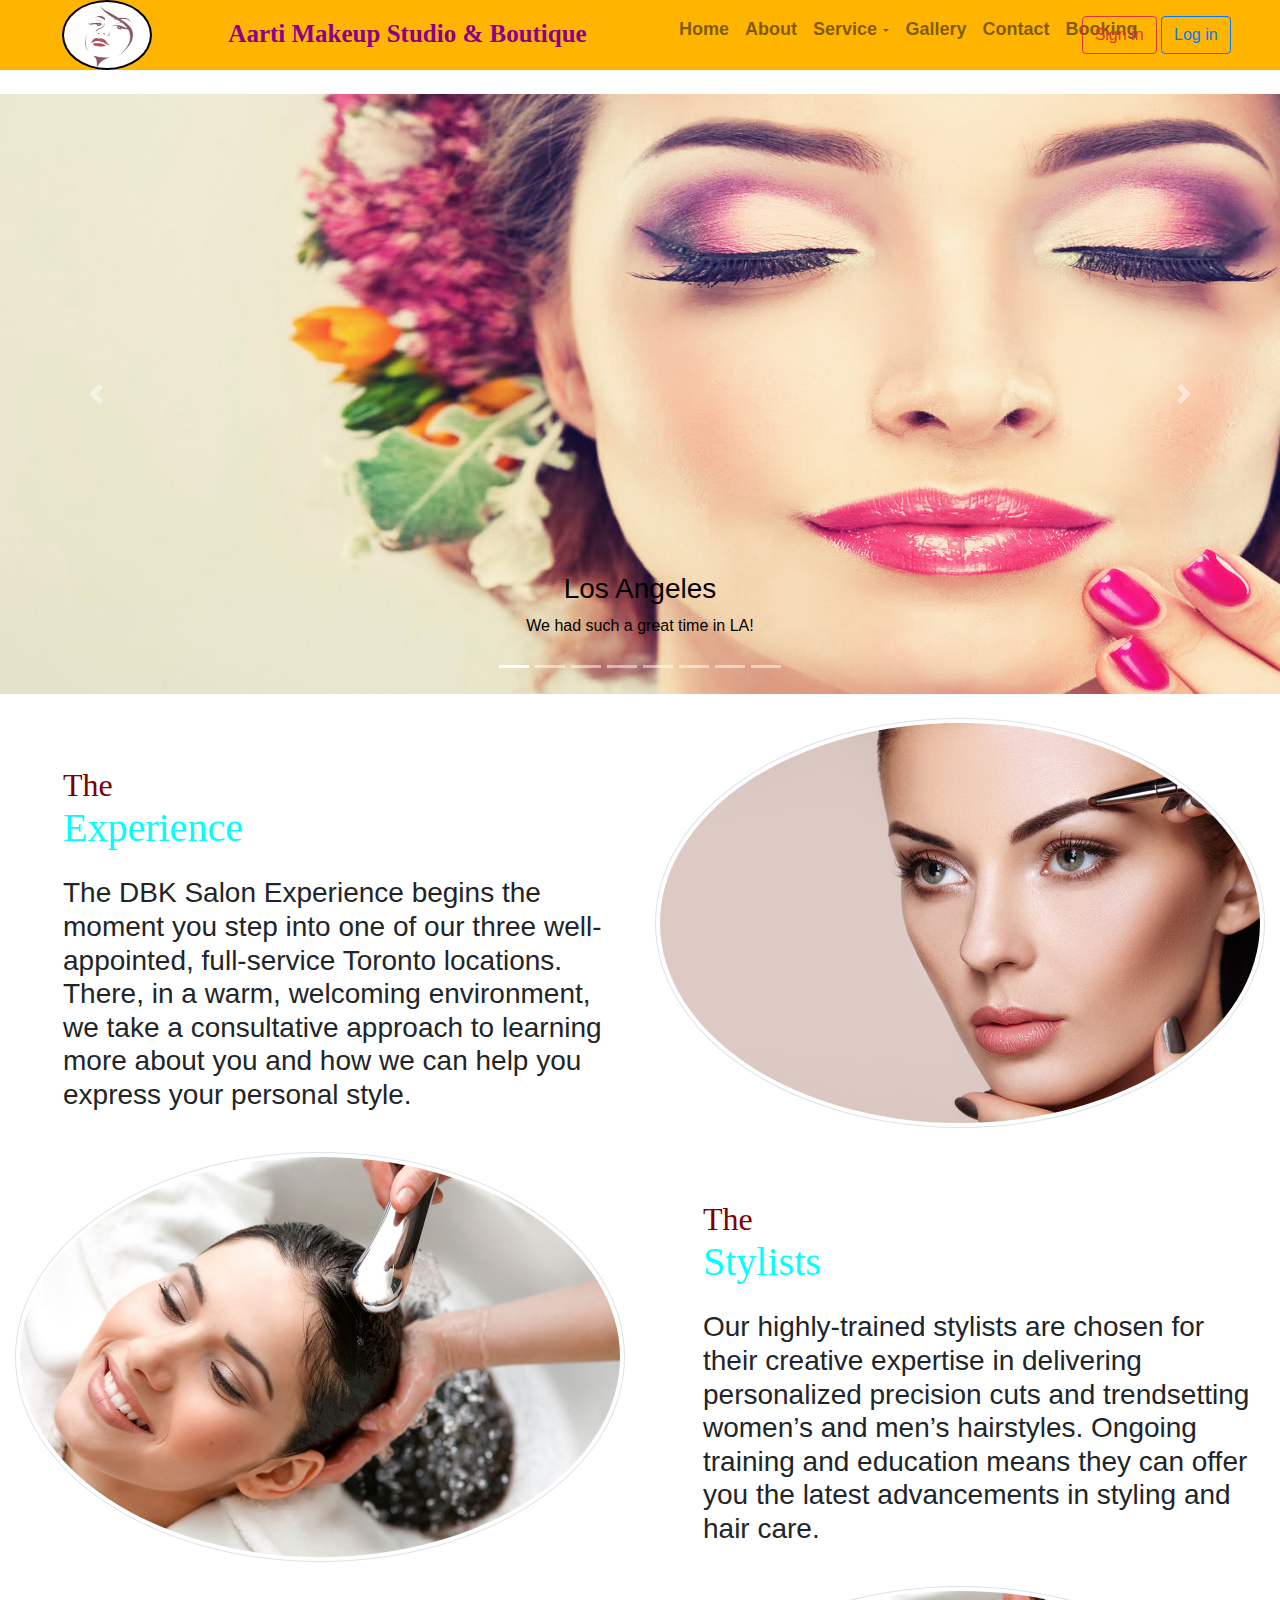
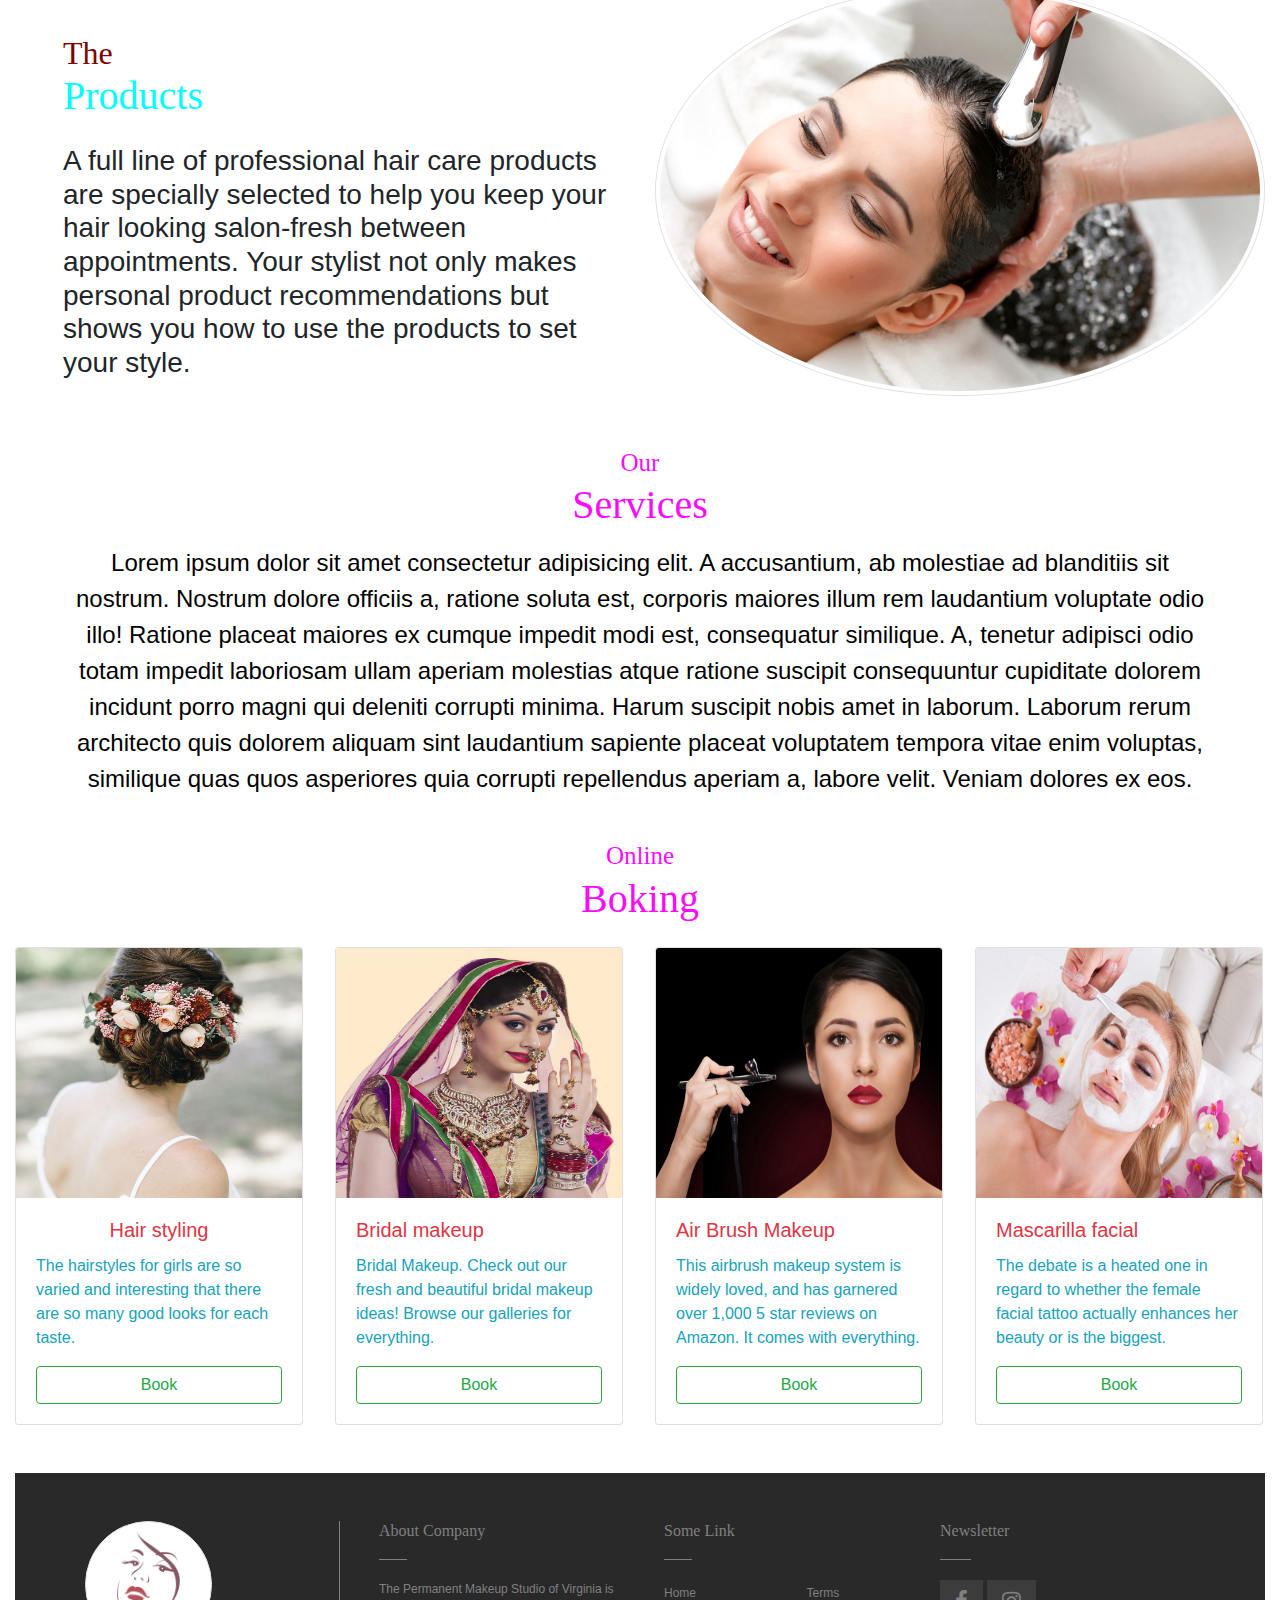
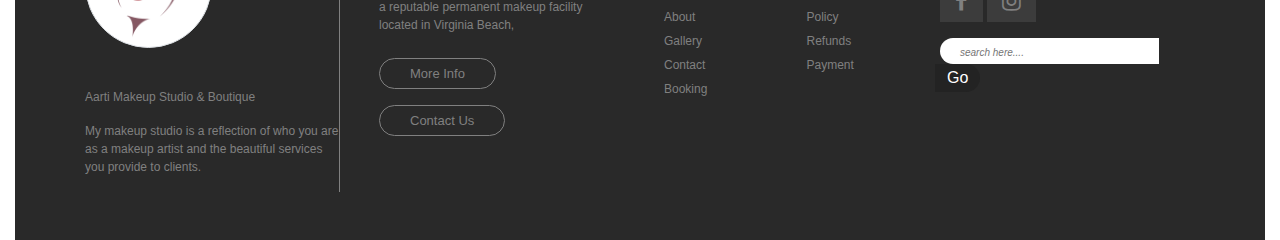
<file: index.html>
<!DOCTYPE html>
<html lang="en">
  <head>
    <meta charset="UTF-8" />
    <meta http-equiv="X-UA-Compatible" content="IE=edge" />
    <meta name="viewport" content="width=device-width, initial-scale=1.0" />
    <link rel="stylesheet" href="css/bootstrap.min.css" />
    <link rel="stylesheet" href="css/font-awesome.min.css" />
    <link rel="stylesheet" href="css/homestyle.css" />
    <script src="js/jquery-3.2.1.min.js"></script>
    <script src="js/popper.min.js"></script>
    <script src="js/bootstrap.js"></script>
    <title>Home page</title>
  </head>
  <body>
    <div class="container-fluid">
      <!-- Header/menu bar -->

      <div class="row menurow sticky-top">
        <div class="col-sm-2">
          <div class="imgsec">
            <img src="image/logo.png" alt="" class="imgstyle" />
          </div>
        </div>
        <div class="col-sm-4">
          <p class="textstyle">Aarti Makeup Studio & Boutique</p>
        </div>
        <div class="col-sm-4">
          <nav class="navbar navbar-expand-sm navbar-light">
            <button
              class="navbar-toggler"
              type="button"
              data-toggle="collapse"
              data-target="#navbarTogglerDemo03"
              aria-controls="navbarTogglerDemo03"
              aria-expanded="false"
              aria-label="Toggle navigation"
            >
              <span class="navbar-toggler-icon"></span>
            </button>

            <div class="collapse navbar-collapse" id="navbarTogglerDemo03">
              <ul class="navbar-nav mr-auto mt-2 mt-lg-0">
                <li class="nav-item">
                  <a class="nav-link" href="index.html"
                    ><font size="4"><b>Home </b></font><span class="sr-only">(current)</span></a
                  >
                </li>
                <li class="nav-item">
                  <a class="nav-link" href="contact.html"><font size="4"><b>About</b></font></a>
                </li>
                <li class="nav-item dropdown dmenu">
                  <a
                    class="nav-link dropdown-toggle"
                    href="#"
                    id="navbardrop"
                    data-toggle="dropdown"
                  >
                    <font size="4"><b>Service</b></font>
                  </a>
                  <div
                    class="dropdown-menu sm-menu"
                    style="background-color: #ffb400"
                  >
                    <a class="dropdown-item" href="facialService.html">FACIAL</a>
                    <a class="dropdown-item" href="manicurePedicureService.html">MANICURE AND PEDICURE</a>
                    <a class="dropdown-item" href="waxingService.html">WAXING</a>
                    <a class="dropdown-item" href="hairSpaService.html">HAIR SPA</a>
                  </div>
                </li>
                <li class="nav-item">
                  <a class="nav-link" href="gallery.html"><font size="4"><b>Gallery</b></font></a>
                </li>
                <li class="nav-item">
                  <a class="nav-link" href="about.html"><font size="4"><b>Contact</b></font></a>
                </li>
                <li class="nav-item">
                  <a class="nav-link" href="booking.html"><font size="4"><b>Booking</b></font></a>
                </li>
                <!-- <li class="nav-item dropdown dmenu">
                    <a class="nav-link dropdown-toggle" href="#" id="navbardrop" data-toggle="dropdown">
                      Dropdown link
                    </a>
                    <div class="dropdown-menu sm-menu">
                      <a class="dropdown-item" href="#">Link 1</a>
                      <a class="dropdown-item" href="#">Link 2</a>
                      <a class="dropdown-item" href="#">Link 3</a>
                      <a class="dropdown-item" href="#">Link 4</a>
                      <a class="dropdown-item" href="#">Link 5</a>
                      <a class="dropdown-item" href="#">Link 6</a>
                    </div>
                  </li> -->
              </ul>
            </div>
          </nav>
        </div>
        <div class="col-sm-2">
          <a href="register.html"><button class="btn btn-outline-danger mt-3">Sign in</button></a>
           <a href="login.html"><button class="btn btn-outline-primary mt-3">Log in</button></a>
        </div>
      </div><br>

      <!-- carousel part -->
    <div class="row">
        <div class="col-sm-12 m-0 p-0">
            <div id="demo" class="carousel slide" data-ride="carousel">
                <ul class="carousel-indicators">
                  <li data-target="#demo" data-slide-to="0" class="active"></li>
                  <li data-target="#demo" data-slide-to="1"></li>
                  <li data-target="#demo" data-slide-to="2"></li>
                  <li data-target="#demo" data-slide-to="3"></li>
                  <li data-target="#demo" data-slide-to="4"></li>
                  <li data-target="#demo" data-slide-to="5"></li>
                  <li data-target="#demo" data-slide-to="6"></li>
                  <li data-target="#demo" data-slide-to="7"></li>
                </ul>
                <div class="carousel-inner">
                  <div class="carousel-item active">
                    <img src="image/d3.jpg" alt="Los Angeles" width="100%" height="600">
                    <div class="carousel-caption">
                      <h3><font color="black">Los Angeles</font></h3>
                      <p><font color="black">We had such a great time in LA!</font></p>
                    </div>   
                  </div>
                  <div class="carousel-item">
                    <img src="image/d4.png" alt="Chicago" width="100%" height="600">
                    <div class="carousel-caption">
                      <h3><font color="black">Chicago</font></h3>
                      <p><font color="black">Thank you, Chicago!</font></p>
                    </div>   
                  </div>
                  <div class="carousel-item">
                    <img src="image/d5.jpg" alt="New York" width="100%" height="600">
                    <div class="carousel-caption">
                      <h3><font color="black">New York</font></h3>
                      <p><font color="black">We love the Big Apple!</font></p>
                    </div>   
                  </div>
                  <div class="carousel-item">
                    <img src="image/d6.jpg" alt="New York" width="100%" height="600">
                    <div class="carousel-caption">
                      <h3><font color="black">New York</font></h3>
                      <p><font color="black">We love the Big Apple!</font></p>
                    </div>   
                  </div>
                  <div class="carousel-item">
                    <img src="image/d7.jpg" alt="New York" width="100%" height="600">
                    <div class="carousel-caption">
                      <h3><font color="black">New York</font></h3>
                      <p><font color="black">We love the Big Apple!</font></p>
                    </div>   
                  </div>
                  <div class="carousel-item">
                    <img src="image/d8.jpg" alt="New York" width="100%" height="600">
                    <div class="carousel-caption">
                      <h3><font color="black">New York</font></h3>
                      <p><font color="black">We love the Big Apple!</font></p>
                    </div>   
                  </div>
                  <div class="carousel-item">
                    <img src="image/d9.jpeg" alt="New York" width="100%" height="600">
                    <div class="carousel-caption">
                      <h3><font color="black">New York</font></h3>
                      <p><font color="black">We love the Big Apple!</font></p>
                    </div>   
                  </div>
                  <div class="carousel-item">
                    <img src="image/d10.jpg" alt="New York" width="100%" height="600">
                    <div class="carousel-caption">
                      <h3><font color="black">New York</font></h3>
                      <p><font color="black">We love the Big Apple!</font></p>
                    </div>   
                  </div>
                </div>
                <a class="carousel-control-prev" href="#demo" data-slide="prev">
                  <span class="carousel-control-prev-icon"></span>
                </a>
                <a class="carousel-control-next" href="#demo" data-slide="next">
                  <span class="carousel-control-next-icon"></span>
                </a>
              </div>
        </div>
    </div><br>
    <!-- experience1 part -->
    <div class="row">
        <div class="col-sm-6 exp">
            <div class="ml-5 mt-5 ">
                <span class="h2 experience">The</span><br>
                <span class="h1 experience1">Experience</span><br><br>
                <span class="h3 text-justify experience3">The DBK Salon Experience begins the moment you step into one of our three well-appointed, full-service Toronto locations. There, in a warm, welcoming environment, we take a consultative approach to learning more about you and how we can help you express your personal style.</span>
            </div>
        </div>
        <div class="col-sm-6">
            <img src="image/d12.jpg" alt="" class="img-fluid rounded-circle img-thumbnail float-right">
        </div>
    </div><br>

    <!-- experience2 part -->
    <div class="row">
      <div class="col-sm-6">
          <img src="image/d11.jpg" alt="" class="img-fluid rounded-circle img-thumbnail float-right ">
      </div>
      <div class="col-sm-6 exp">
        <div class="ml-5 mt-5 ">
            <span class="h2 experience">The</span><br>
            <span class="h1 experience1">Stylists</span><br><br>
            <span class="h3 text-justify experience3">Our highly-trained stylists are chosen for their creative expertise in delivering personalized precision cuts and trendsetting women’s and men’s hairstyles. Ongoing training and education means they can offer you the latest advancements in styling and hair care.</span>
        </div>
    </div>
  </div><br>

  <!-- experience3 part -->
  <div class="row">
    <div class="col-sm-6 exp">
      <div class="ml-5 mt-5 ">
          <span class="h2 experience">The</span><br>
          <span class="h1 experience1">Products</span><br><br>
          <span class="h3 text-justify experience3">A full line of professional hair care products are specially selected to help you keep your hair looking salon-fresh between appointments. Your stylist not only makes personal product recommendations but shows you how to use the products to set your style.</span>
      </div>
  </div>
  <div class="col-sm-6">
    <img src="image/d11.jpg" alt="" class="img-fluid rounded-circle img-thumbnail float-right">
</div>
</div><br><br>
<!-- services part -->
  <div class="row">
    <div class="col-sm-12 text-center services">
        <span class="">Our</span><br>
        <span class="h1">Services</span>
    </div>
  </div>
<!-- services1 part -->
  <div class="row">
    <div class="col-sm-11 mx-auto p-3 text-center">
      <span class=""><font size="5" color="black">Lorem ipsum dolor sit amet consectetur adipisicing elit. A accusantium, ab molestiae ad blanditiis sit nostrum. Nostrum dolore officiis a, ratione soluta est, corporis maiores illum rem laudantium voluptate odio illo! Ratione placeat maiores ex cumque impedit modi est, consequatur similique. A, tenetur adipisci odio totam impedit laboriosam ullam aperiam molestias atque ratione suscipit consequuntur cupiditate dolorem incidunt porro magni qui deleniti corrupti minima. Harum suscipit nobis amet in laborum. Laborum rerum architecto quis dolorem aliquam sint laudantium sapiente placeat voluptatem tempora vitae enim voluptas, similique quas quos asperiores quia corrupti repellendus aperiam a, labore velit. Veniam dolores ex eos.</font></span>
    </div>
  </div><br>

  <!-- online booking part -->
  <div class="row">
    <div class="col-sm-12 text-center services">
        <span class="">Online</span><br>
        <span class="h1">Boking</span>
    </div>
  </div><br>
  <!-- booking cards -->
  <div class="row">
    <div class="col-sm-3">
      <div class="card" style="width: 18rem;">
        <img class="card-img-top" src="image/d14_hair_binding.jpg" alt="Card image cap" height="250">
        <div class="card-body">
          <h5 class="card-title text-danger text-center">Hair styling </h5>
          <p class="card-text text-info">The hairstyles for girls are so varied and interesting that there are so many good looks for each taste.</p>
          <a href="" class="btn btn-outline-success btn-block">Book</a>
        </div>
      </div>
    </div>
    <div class="col-sm-3">
      <div class="card" style="width: 18rem;">
        <img class="card-img-top" src="image/d15_bridal_makeup.jpg" alt="Card image cap" height="250">
        <div class="card-body">
          <h5 class="card-title text-danger">Bridal makeup</h5>
          <p class="card-text text-info">Bridal Makeup. Check out our fresh and beautiful bridal makeup ideas! Browse our galleries for everything.</p>
          <a href="" class="btn btn-outline-success btn-block">Book</a>
        </div>
      </div>
    </div>
    <div class="col-sm-3">
      <div class="card" style="width: 18rem;">
        <img class="card-img-top" src="image/d16_air_brush.jpg" alt="Card image cap" height="250">
        <div class="card-body">
          <h5 class="card-title text-danger">Air Brush Makeup</h5>
          <p class="card-text text-info">This airbrush makeup system is widely loved, and has garnered over 1,000 5 star reviews on Amazon. It comes with everything.</p>
          <a href="" class="btn btn-outline-success btn-block">Book</a>
        </div>
      </div>
    </div>
    <div class="col-sm-3">
      <div class="card" style="width: 18rem;">
        <img class="card-img-top" src="image/d17_facial.jpg" alt="Card image cap" height="250">
        <div class="card-body">
          <h5 class="card-title text-danger">Mascarilla facial</h5>
          <p class="card-text text-info">The debate is a heated one in regard to whether the female facial tattoo actually enhances her beauty or is the biggest. </p>
          <a href="" class="btn btn-outline-success btn-block">Book</a>
        </div>
      </div>
    </div>
  </div><br><br>

  <!-- footer part -->
  <footer class="container-fluid bg-grey py-5">
    <div class="container">
       <div class="row">
          <div class="col-md-6">
             <div class="row">
                <div class="col-md-6 ">
                   <div class="logo-part">
                      <img src="image/logo.png" class="w-50 logo-footer img-thumbnail rounded-circle" >
                      <p>Aarti Makeup Studio & Boutique</p>
                      <p>My makeup studio is a reflection of who you are as a makeup artist and the beautiful services you provide to clients.</p>
                   </div>
                </div>
                <div class="col-md-6 px-4">
                   <h6> About Company</h6>
                   <p>The Permanent Makeup Studio of Virginia is a reputable permanent makeup facility located in Virginia Beach,</p>
                   <a href="#" class="btn-footer"> More Info </a><br>
                   <a href="#" class="btn-footer"> Contact Us</a>
                </div>
             </div>
          </div>
          <div class="col-md-6">
             <div class="row">
                <div class="col-md-6 px-4">
                   <h6> Some Link </h6>
                   <div class="row ">
                      <div class="col-md-6">
                         <ul>
                            <li> <a href="#"> Home</a> </li>
                            <li> <a href="#"> About</a> </li>
                            <li> <a href="#"> Gallery</a> </li>
                            <li> <a href="#"> Contact</a> </li>
                            <li> <a href="#"> Booking</a> </li>
                         </ul>
                      </div>
                      <div class="col-md-6 px-4">
                         <ul>
                            <li> <a href="#"> Terms</a> </li>
                            <li> <a href="#"> Policy</a> </li>
                            <li> <a href="#"> Refunds</a> </li>
                            <li> <a href="#"> Payment</a> </li>
                         </ul>
                      </div>
                   </div>
                </div>
                <div class="col-md-6 ">
                   <h6> Newsletter</h6>
                   <div class="social">
                      <a href="#"><i class="fa fa-facebook" aria-hidden="true"></i></a>
                      <a href="#"><i class="fa fa-instagram" aria-hidden="true"></i></a>
                   </div>
                   <form class="form-footer my-3">
                      <input type="text"  placeholder="search here...." name="search">
                      <input type="button" value="Go" >
                   </form>
                </div>
             </div>
          </div>
       </div>
    </div>
    </div>


  </div>
  </body>
</html>
</file>
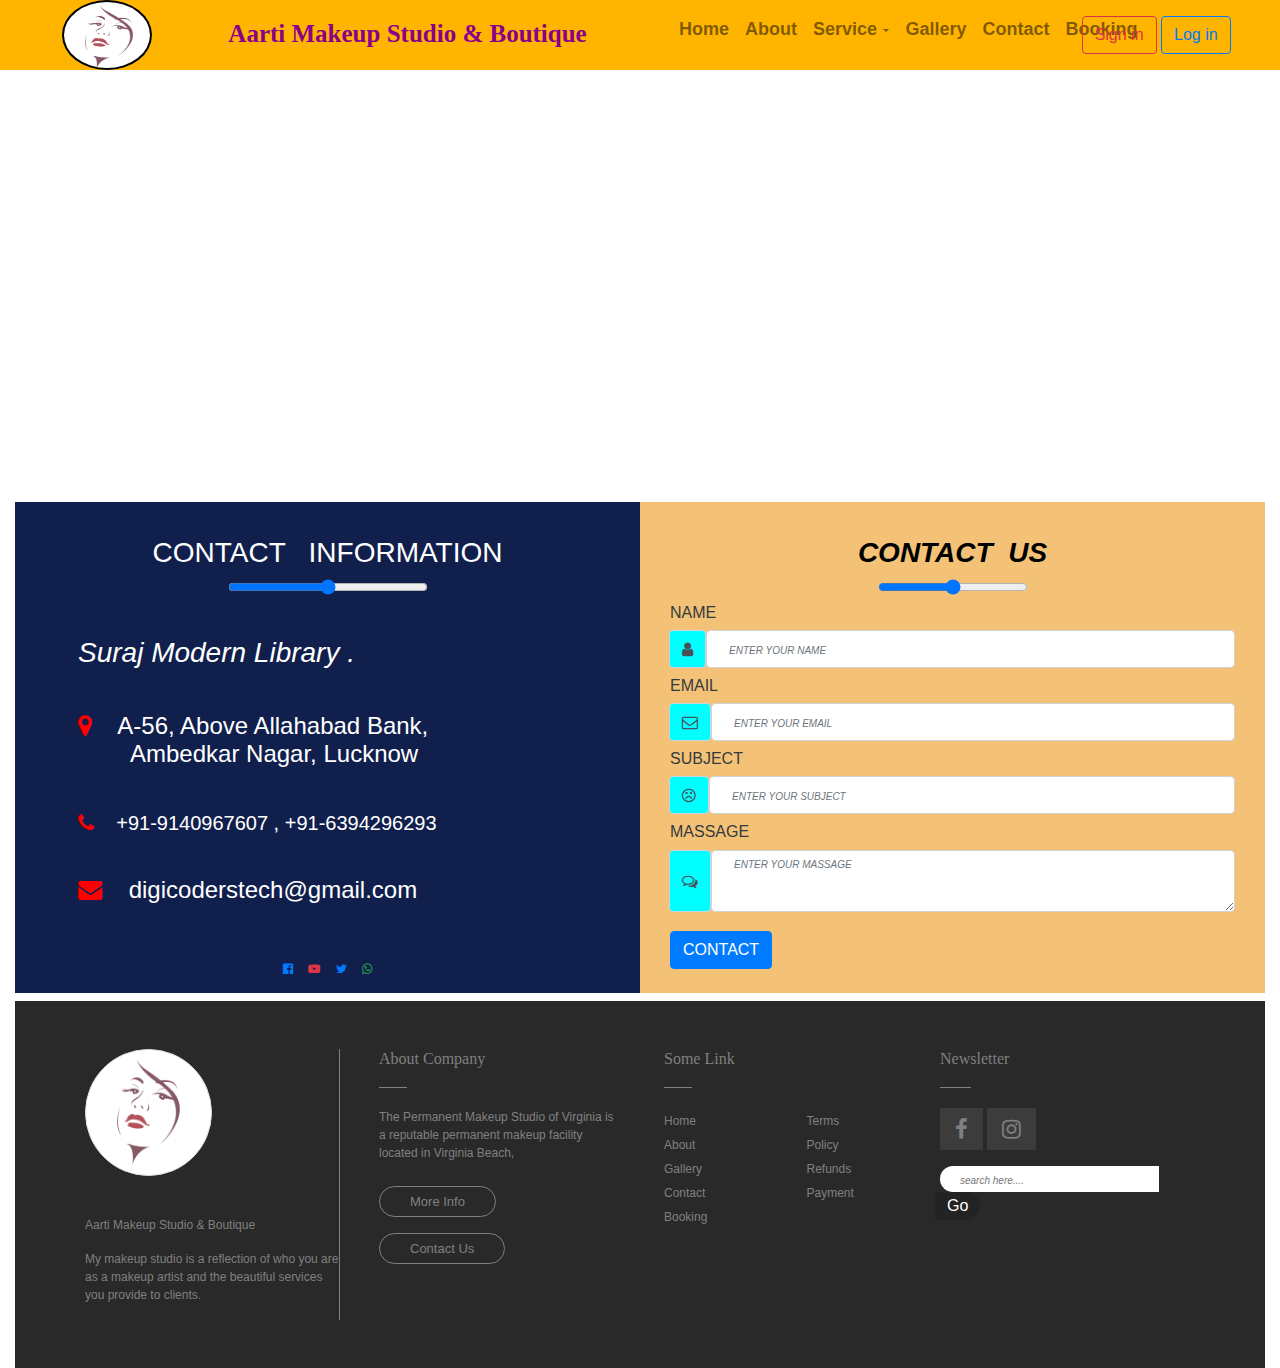
<file: about.html>
<!DOCTYPE html>
<html>
<head>
	<meta charset="UTF-8" />
    <meta http-equiv="X-UA-Compatible" content="IE=edge" />
    <meta name="viewport" content="width=device-width, initial-scale=1.0" />
    <link rel="stylesheet" href="css/bootstrap.min.css" />
    <link rel="stylesheet" href="css/font-awesome.min.css" />
    <link rel="stylesheet" href="css/homestyle.css" />
    <script src="js/jquery-3.2.1.min.js"></script>
    <script src="js/popper.min.js"></script>
    <script src="js/bootstrap.js"></script>
    <title>Contact Us Page</title>
    <script> 
		              wow = new WOW(
                      {
                      boxClass:     'wow',      // default
                      animateClass: 'animated', // default
                      offset:       0,          // default
                      mobile:       true,       // default
                      live:         true        // default
                    }
                    );
                    wow.init();
	     </script>
</head>
<body>
 	<!-------header------>

	<div class="container-fluid">
      <!-- Header/menu bar -->

      <div class="row menurow sticky-top">
        <div class="col-sm-2">
          <div class="imgsec">
            <img src="image/logo.png" alt="" class="imgstyle" />
          </div>
        </div>
        <div class="col-sm-4">
          <p class="textstyle">Aarti Makeup Studio & Boutique</p>
        </div>
        <div class="col-sm-4">
          <nav class="navbar navbar-expand-sm navbar-light">
            <button
              class="navbar-toggler"
              type="button"
              data-toggle="collapse"
              data-target="#navbarTogglerDemo03"
              aria-controls="navbarTogglerDemo03"
              aria-expanded="false"
              aria-label="Toggle navigation"
            >
              <span class="navbar-toggler-icon"></span>
            </button>

            <div class="collapse navbar-collapse" id="navbarTogglerDemo03">
              <ul class="navbar-nav mr-auto mt-2 mt-lg-0">
                <li class="nav-item">
                  <a class="nav-link" href="index.html"
                    ><font size="4"><b>Home </b></font><span class="sr-only">(current)</span></a
                  >
                </li>
                <li class="nav-item">
                  <a class="nav-link" href="contact.html"><font size="4"><b>About</b></font></a>
                </li>
                <li class="nav-item dropdown dmenu">
                  <a
                    class="nav-link dropdown-toggle"
                    href="#"
                    id="navbardrop"
                    data-toggle="dropdown"
                  >
                    <font size="4"><b>Service</b></font>
                  </a>
                  <div
                    class="dropdown-menu sm-menu"
                    style="background-color: #ffb400"
                  >
                   <a class="dropdown-item" href="facialService.html">FACIAL</a>
                    <a class="dropdown-item" href="manicurePedicureService.html">MANICURE AND PEDICURE</a>
                    <a class="dropdown-item" href="waxingService.html">WAXING</a>
                    <a class="dropdown-item" href="hairSpaService.html">HAIR SPA</a>
                  </div>
                </li>
                <li class="nav-item">
                  <a class="nav-link" href="gallery.html"><font size="4"><b>Gallery</b></font></a>
                </li>
                <li class="nav-item">
                  <a class="nav-link" href="about.html"><font size="4"><b>Contact</b></font></a>
                </li>
                <li class="nav-item">
                  <a class="nav-link" href="booking.html"><font size="4"><b>Booking</b></font></a>
                </li>
                <!-- <li class="nav-item dropdown dmenu">
                    <a class="nav-link dropdown-toggle" href="#" id="navbardrop" data-toggle="dropdown">
                      Dropdown link
                    </a>
                    <div class="dropdown-menu sm-menu">
                      <a class="dropdown-item" href="#">Link 1</a>
                      <a class="dropdown-item" href="#">Link 2</a>
                      <a class="dropdown-item" href="#">Link 3</a>
                      <a class="dropdown-item" href="#">Link 4</a>
                      <a class="dropdown-item" href="#">Link 5</a>
                      <a class="dropdown-item" href="#">Link 6</a>
                    </div>
                  </li> -->
              </ul>
            </div>
          </nav>
        </div>
        <div class="col-sm-2">
          <a href="register.html"><button class="btn btn-outline-danger mt-3">Sign in</button></a>
           <a href="login.html"><button class="btn btn-outline-primary mt-3">Log in</button></a>
        </div>
      </div><br>


<!-------------HEADER----------->

<!--------------NAVBAR------------------>



<!--------------END NAVBAR-------------->

<!--------------CONTACT--------------->
<div class="container-fluid">
	<div class="row">
		<iframe src="https://www.google.com/maps/embed?pb=!1m18!1m12!1m3!1d3558.9015068900017!2d80.9358136143682!3d26.874870183143894!2m3!1f0!2f0!3f0!3m2!1i1024!2i768!4f13.1!3m3!1m2!1s0x399bfd90f852511b%3A0xea3004cdf494ecbb!2sDigiCoders+Technologies+Private+Limited!5e0!3m2!1sen!2sin!4v1565030452421!5m2!1sen!2sin" width="100%" height="400px" frameborder="0" style="border:0" allowfullscreen></iframe>

	</div>
	<div class="row">
		<div class="col-sm-12">
			<div class="row">
		<div class="col-sm-6 h3 mt-2 font-wieght-bold text-white" style="background:#111f4d"><br><center>
			CONTACT &nbsp INFORMATION<br>
			
        <input type=range style="width:200px;"/><br></center>
        <br/>
        <p class="h3 ml-5"><i>Suraj Modern Library .</i></p><br>
       <p class="h4 ml-5"> <font color="red"><i class="fa fa-map-marker" aria-hidden="true"></i></font>&nbsp &nbsp A-56, Above Allahabad Bank,
                      <br> &nbsp &nbsp &nbsp &nbsp Ambedkar Nagar, Lucknow</p><br>
      
                <p class="h5 ml-5"><font color="red"><i class="fa fa-phone" aria-hidden="true"></i></font>&nbsp &nbsp +91-9140967607 , +91-6394296293</p><br>
                   
                    <p class="h4 ml-5"><font color="red"><i class="fa fa-envelope" aria-hidden="true"></i></font>&nbsp &nbsp digicoderstech@gmail.com</p><br/>
                   
               <center> <a href=""><i class="fa fa-facebook-official text-white text-primary" aria-hidden="true"></i></a>&nbsp 
                  <a href=""><i class="fa fa-youtube-play text-white text-danger" aria-hidden="true"></i></font></a>&nbsp
                  <a href=""><i class="fa fa-twitter text-white text-primary" aria-hidden="true"></i></font></a>&nbsp
              <a href=""><i class="fa fa-whatsapp text-white text-success" aria-hidden="true"></i></font></a></center>
    </div>
		
	<div class="col-sm-6 h3 mt-2 font-wieght-bold" style="background:#f3c276;"><br><center><font color=black><b><i>CONTACT&nbsp US<br></font></b></i>
       <div class="container">
       	<div class="row">
       		<div class=col-sm-12>
        <input type=range style="width:150px;"/></center>
        <div class="container">
       	<div class="row">
       		<div class="col-sm-12 h6">
        <form class="form-group" action="concode.html" method="post">
        	<label class="text-dark">NAME</label>
                 <div class="input-group-append">
								<span class="input-group-text"style="background: cyan"><i class="fa fa-user"></i></span>
        	<input type="text" name="txt1" class="form-control" required placeholder="ENTER YOUR NAME" required></div>
        	<label class="mt-2 text-dark">EMAIL</label>
                   <div class="input-group-append">
							<span class="input-group-text"style="background: cyan"><i class="fa fa-envelope-o"></i></span>
        	<input type="email" name="txt2" class="form-control" required placeholder="ENTER YOUR EMAIL" required></div>
        	<label class="mt-2 text-dark">SUBJECT</label>
                     <div class="input-group-append">
								<span class="input-group-text"style="background: cyan"><i class="fa fa-frown-o"></i></span>
        	<input type="text" name="txt3" class="form-control" required placeholder="ENTER YOUR SUBJECT" required></div>
        	<label class="mt-2 text-dark">MASSAGE</label>
                  <div class="input-group-append">
								<span class="input-group-text"style="background: cyan"><i class="fa fa-comments-o"></i></span>
        	<textarea name="txt4" class="form-control" required placeholder="ENTER YOUR MASSAGE" required></textarea></div><br>
        	<button class="btn btn-primary">CONTACT</button>
        </form>
    </div>
</div>
</div>
</div>	

<!----------FOOTER--------->
<!-- footer part -->
  <footer class="container-fluid bg-grey py-5">
    <div class="container">
       <div class="row">
          <div class="col-md-6">
             <div class="row">
                <div class="col-md-6 ">
                   <div class="logo-part">
                      <img src="image/logo.png" class="w-50 logo-footer img-thumbnail rounded-circle" >
                      <p>Aarti Makeup Studio & Boutique</p>
                      <p>My makeup studio is a reflection of who you are as a makeup artist and the beautiful services you provide to clients.</p>
                   </div>
                </div>
                <div class="col-md-6 px-4">
                   <h6> About Company</h6>
                   <p>The Permanent Makeup Studio of Virginia is a reputable permanent makeup facility located in Virginia Beach,</p>
                   <a href="#" class="btn-footer"> More Info </a><br>
                   <a href="#" class="btn-footer"> Contact Us</a>
                </div>
             </div>
          </div>
          <div class="col-md-6">
             <div class="row">
                <div class="col-md-6 px-4">
                   <h6> Some Link </h6>
                   <div class="row ">
                      <div class="col-md-6">
                         <ul>
                            <li> <a href="#"> Home</a> </li>
                            <li> <a href="#"> About</a> </li>
                            <li> <a href="#"> Gallery</a> </li>
                            <li> <a href="#"> Contact</a> </li>
                            <li> <a href="#"> Booking</a> </li>
                         </ul>
                      </div>
                      <div class="col-md-6 px-4">
                         <ul>
                            <li> <a href="#"> Terms</a> </li>
                            <li> <a href="#"> Policy</a> </li>
                            <li> <a href="#"> Refunds</a> </li>
                            <li> <a href="#"> Payment</a> </li>
                         </ul>
                      </div>
                   </div>
                </div>
                <div class="col-md-6 ">
                   <h6> Newsletter</h6>
                   <div class="social">
                      <a href="#"><i class="fa fa-facebook" aria-hidden="true"></i></a>
                      <a href="#"><i class="fa fa-instagram" aria-hidden="true"></i></a>
                   </div>
                   <form class="form-footer my-3">
                      <input type="text"  placeholder="search here...." name="search">
                      <input type="button" value="Go" >
                   </form>
                </div>
             </div>
          </div>
       </div>
    </div>
    </div>
		
<!--------------END BOOK GALLARY--------->
</body>
</html>
</file>
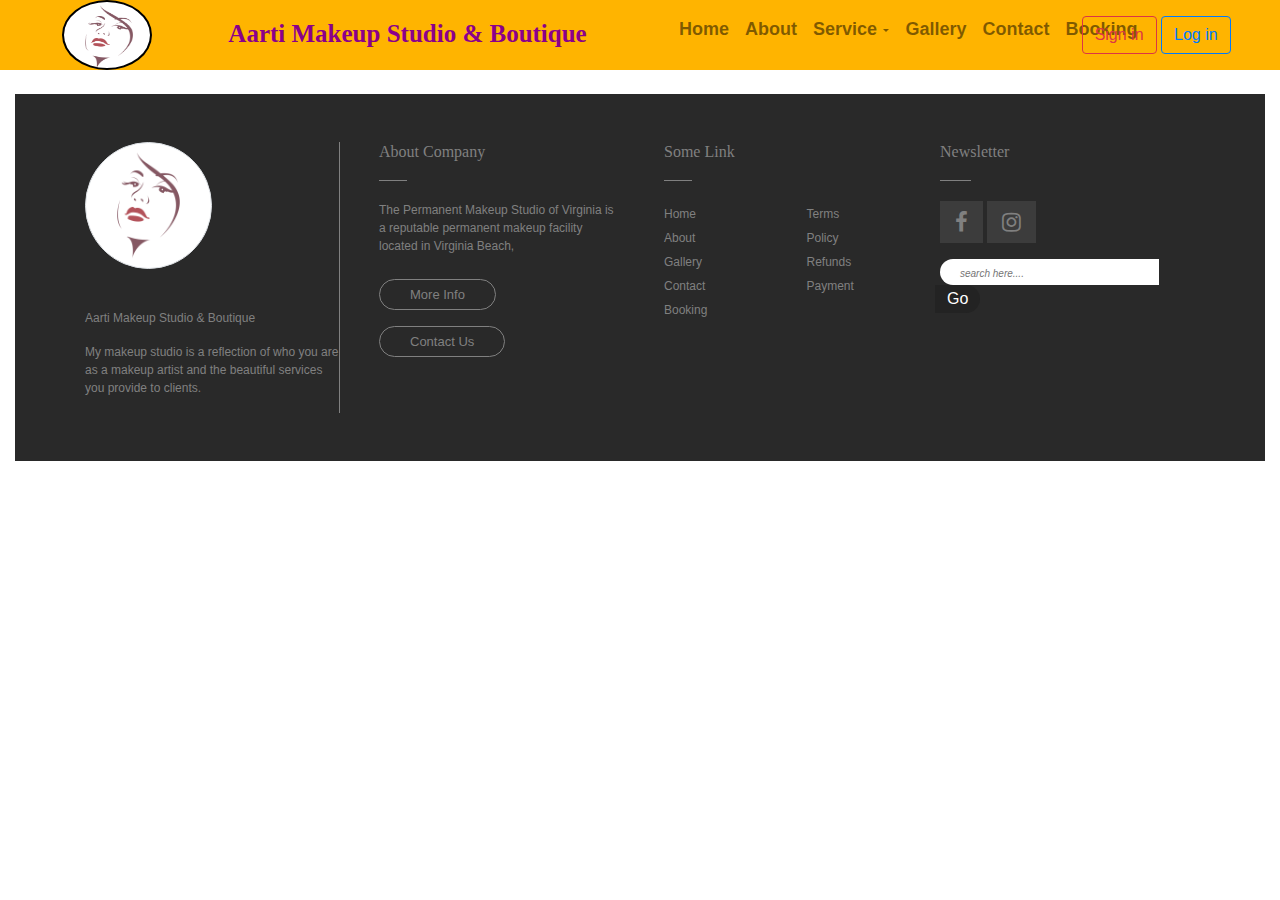
<file: booking.html>
<!DOCTYPE html>
<html lang="en">
  <head>
    <meta charset="UTF-8" />
    <meta http-equiv="X-UA-Compatible" content="IE=edge" />
    <meta name="viewport" content="width=device-width, initial-scale=1.0" />
    <link rel="stylesheet" href="css/bootstrap.min.css" />
    <link rel="stylesheet" href="css/font-awesome.min.css" />
    <link rel="stylesheet" href="css/homestyle.css" />
    <script src="js/jquery-3.2.1.min.js"></script>
    <script src="js/popper.min.js"></script>
    <script src="js/bootstrap.js"></script>
    <title>Home page</title>
  </head>
  <body>
    <div class="container-fluid">
      <!-- Header/menu bar -->

      <div class="row menurow sticky-top">
        <div class="col-sm-2">
          <div class="imgsec">
            <img src="image/logo.png" alt="" class="imgstyle" />
          </div>
        </div>
        <div class="col-sm-4">
          <p class="textstyle">Aarti Makeup Studio & Boutique</p>
        </div>
        <div class="col-sm-4">
          <nav class="navbar navbar-expand-sm navbar-light">
            <button
              class="navbar-toggler"
              type="button"
              data-toggle="collapse"
              data-target="#navbarTogglerDemo03"
              aria-controls="navbarTogglerDemo03"
              aria-expanded="false"
              aria-label="Toggle navigation"
            >
              <span class="navbar-toggler-icon"></span>
            </button>

            <div class="collapse navbar-collapse" id="navbarTogglerDemo03">
              <ul class="navbar-nav mr-auto mt-2 mt-lg-0">
                <li class="nav-item">
                  <a class="nav-link" href="index.html"
                    ><font size="4"><b>Home </b></font><span class="sr-only">(current)</span></a
                  >
                </li>
                <li class="nav-item">
                  <a class="nav-link" href="contact.html"><font size="4"><b>About</b></font></a>
                </li>
                <li class="nav-item dropdown dmenu">
                  <a
                    class="nav-link dropdown-toggle"
                    href="#"
                    id="navbardrop"
                    data-toggle="dropdown"
                  >
                    <font size="4"><b>Service</b></font>
                  </a>
                  <div
                    class="dropdown-menu sm-menu"
                    style="background-color: #ffb400"
                  >
                    <a class="dropdown-item" href="facialService.html">FACIAL</a>
                    <a class="dropdown-item" href="manicurePedicureService.html">MANICURE AND PEDICURE</a>
                    <a class="dropdown-item" href="waxingService.html">WAXING</a>
                    <a class="dropdown-item" href="hairSpaService.html">HAIR SPA</a>
                  </div>
                </li>
                <li class="nav-item">
                  <a class="nav-link" href="gallery.html"><font size="4"><b>Gallery</b></font></a>
                </li>
                <li class="nav-item">
                  <a class="nav-link" href="about.html"><font size="4"><b>Contact</b></font></a>
                </li>
                <li class="nav-item">
                  <a class="nav-link" href="booking.html"><font size="4"><b>Booking</b></font></a>
                </li>
                <!-- <li class="nav-item dropdown dmenu">
                    <a class="nav-link dropdown-toggle" href="#" id="navbardrop" data-toggle="dropdown">
                      Dropdown link
                    </a>
                    <div class="dropdown-menu sm-menu">
                      <a class="dropdown-item" href="#">Link 1</a>
                      <a class="dropdown-item" href="#">Link 2</a>
                      <a class="dropdown-item" href="#">Link 3</a>
                      <a class="dropdown-item" href="#">Link 4</a>
                      <a class="dropdown-item" href="#">Link 5</a>
                      <a class="dropdown-item" href="#">Link 6</a>
                    </div>
                  </li> -->
              </ul>
            </div>
          </nav>
        </div>
        <div class="col-sm-2">
          <a href="register.html"><button class="btn btn-outline-danger mt-3">Sign in</button></a>
           <a href="login.html"><button class="btn btn-outline-primary mt-3">Log in</button></a>
        </div>
      </div><br>

     

  <!-- footer part -->
  <footer class="container-fluid bg-grey py-5">
    <div class="container">
       <div class="row">
          <div class="col-md-6">
             <div class="row">
                <div class="col-md-6 ">
                   <div class="logo-part">
                      <img src="image/logo.png" class="w-50 logo-footer img-thumbnail rounded-circle" >
                      <p>Aarti Makeup Studio & Boutique</p>
                      <p>My makeup studio is a reflection of who you are as a makeup artist and the beautiful services you provide to clients.</p>
                   </div>
                </div>
                <div class="col-md-6 px-4">
                   <h6> About Company</h6>
                   <p>The Permanent Makeup Studio of Virginia is a reputable permanent makeup facility located in Virginia Beach,</p>
                   <a href="#" class="btn-footer"> More Info </a><br>
                   <a href="#" class="btn-footer"> Contact Us</a>
                </div>
             </div>
          </div>
          <div class="col-md-6">
             <div class="row">
                <div class="col-md-6 px-4">
                   <h6> Some Link </h6>
                   <div class="row ">
                      <div class="col-md-6">
                         <ul>
                            <li> <a href="#"> Home</a> </li>
                            <li> <a href="#"> About</a> </li>
                            <li> <a href="#"> Gallery</a> </li>
                            <li> <a href="#"> Contact</a> </li>
                            <li> <a href="#"> Booking</a> </li>
                         </ul>
                      </div>
                      <div class="col-md-6 px-4">
                         <ul>
                            <li> <a href="#"> Terms</a> </li>
                            <li> <a href="#"> Policy</a> </li>
                            <li> <a href="#"> Refunds</a> </li>
                            <li> <a href="#"> Payment</a> </li>
                         </ul>
                      </div>
                   </div>
                </div>
                <div class="col-md-6 ">
                   <h6> Newsletter</h6>
                   <div class="social">
                      <a href="#"><i class="fa fa-facebook" aria-hidden="true"></i></a>
                      <a href="#"><i class="fa fa-instagram" aria-hidden="true"></i></a>
                   </div>
                   <form class="form-footer my-3">
                      <input type="text"  placeholder="search here...." name="search">
                      <input type="button" value="Go" >
                   </form>
                </div>
             </div>
          </div>
       </div>
    </div>
    </div>


  </div>
  </body>
</html>
</file>
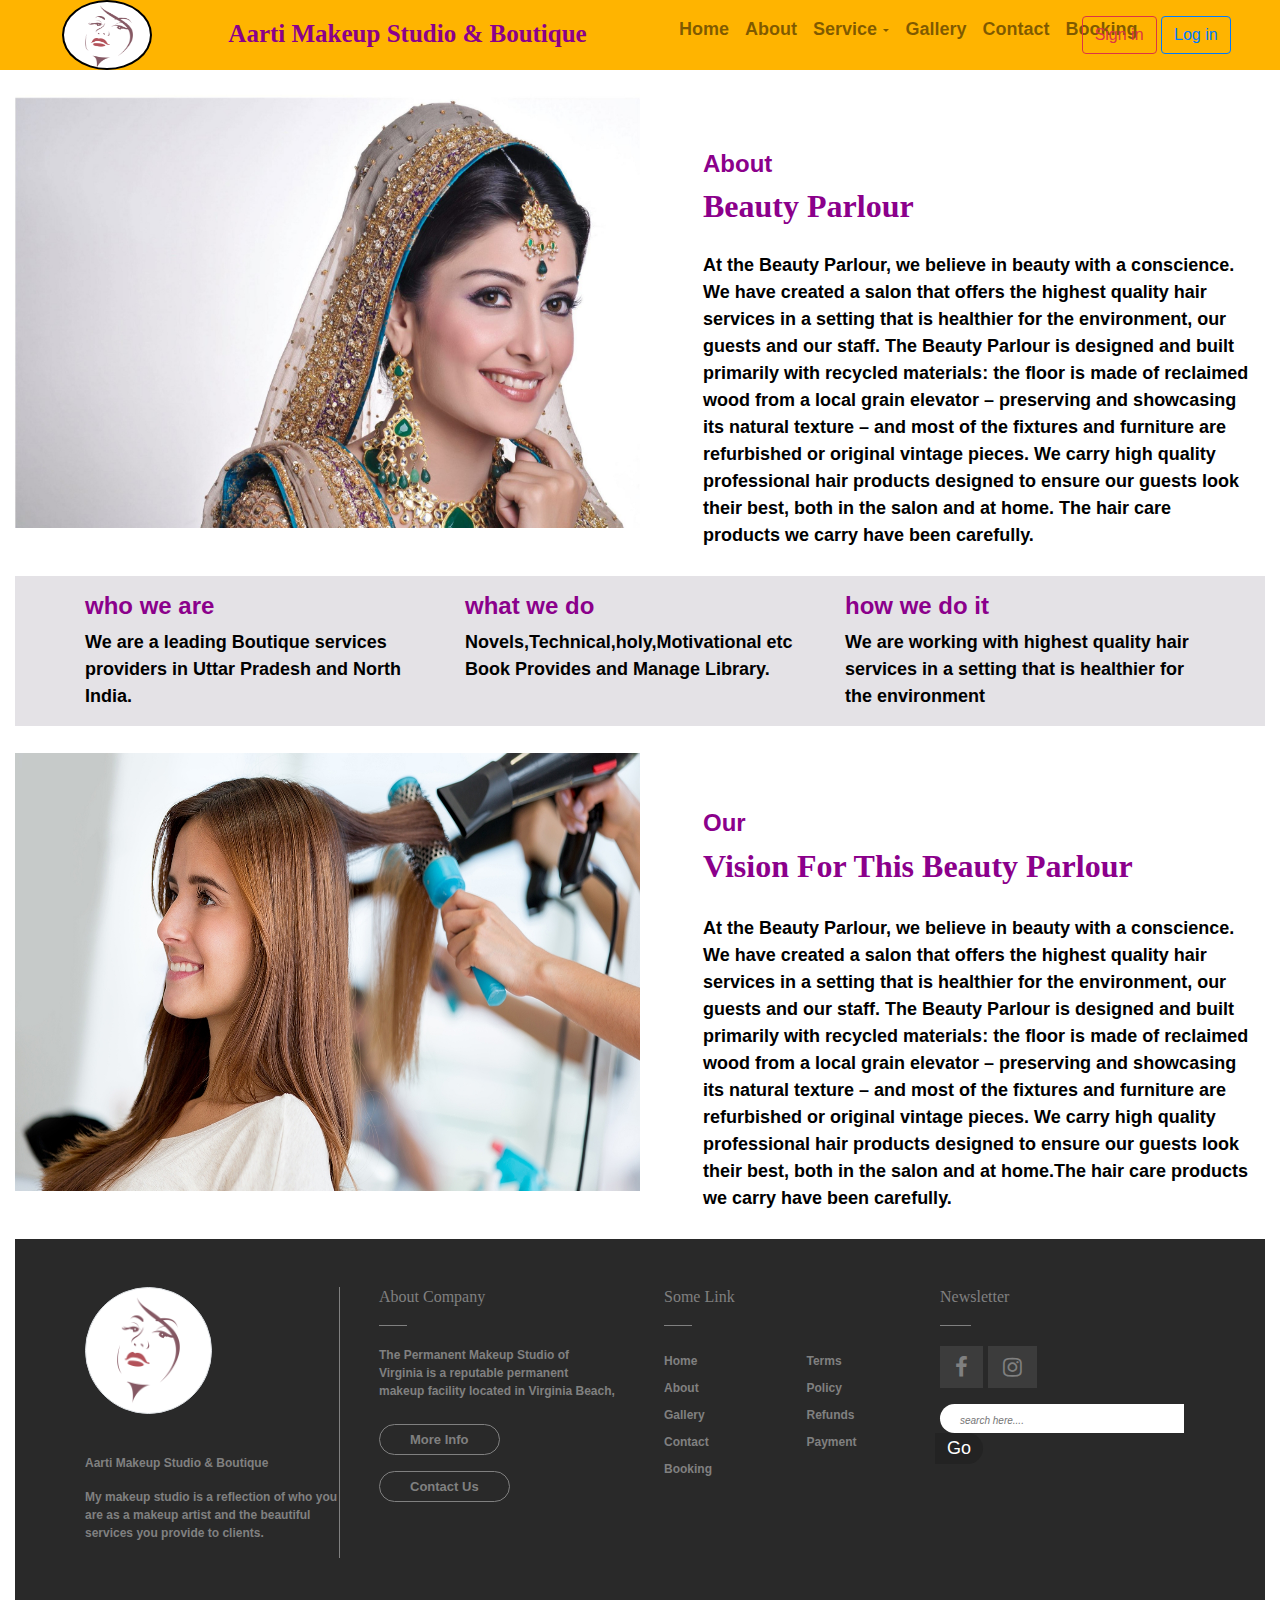
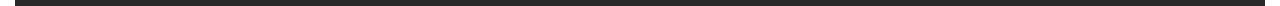
<file: contact.html>
<!DOCTYPE html>
<html lang="en-US">
<head>
        <meta charset="UTF-8" />
    <meta http-equiv="X-UA-Compatible" content="IE=edge" />
    <meta name="viewport" content="width=device-width, initial-scale=1.0" />
    <link rel="stylesheet" href="css/bootstrap.min.css" />
    <link rel="stylesheet" href="css/font-awesome.min.css" />
    <link rel="stylesheet" href="css/homestyle.css" />
    <script src="js/jquery-3.2.1.min.js"></script>
    <script src="js/popper.min.js"></script>
    <script src="js/bootstrap.js"></script>
    <title>About Us Page</title>
		<script> 
		              wow = new WOW(
                      {
                      boxClass:     'wow',      // default
                      animateClass: 'animated', // default
                      offset:       0,          // default
                      mobile:       true,       // default
                      live:         true        // default
                    }
                    );
                    wow.init();
	     </script>
        <style>
             .hh
            {
              
              background:#111f4d;
              size:100% 100%;
              opacity: 0.8;
            }
             
              .aa img
            {
                 transition:0.4s all;
            }
            .aa:hover img
            {
              transform:scale(0.9,0.9);
              opacity: 0.6;
              cursor:pointer;

            }

            .a img
            {
                 transition:0.6s all;
            }
            .a:hover img
            {
              transform:scale(1.1,1.1);
              cursor:pointer;
            }
             .d img
            {
                 transition:0.6s all;
            }
            .d:hover img
            {
              transform:scale(1.1,1.1);
              cursor:pointer;
            }
             .c img
            {
                 transition:0.6s all;
            }
            .c:hover img
            {
              transform:scale(1.1,1.1);
              cursor:pointer;
            }
             .b img
            {
                 transition:0.6s all;
            }
            .b:hover img
            {
              transform:scale(1.1,1.1);
              cursor:pointer;
            }
        </style>
</head>
<body>
<!-------header------>

<div class="container-fluid">
      <!-- Header/menu bar -->

      <div class="row menurow sticky-top">
        <div class="col-sm-2">
          <div class="imgsec">
            <img src="image/logo.png" alt="" class="imgstyle" />
          </div>
        </div>
        <div class="col-sm-4">
          <p class="textstyle">Aarti Makeup Studio & Boutique</p>
        </div>
        <div class="col-sm-4">
          <nav class="navbar navbar-expand-sm navbar-light">
            <button
              class="navbar-toggler"
              type="button"
              data-toggle="collapse"
              data-target="#navbarTogglerDemo03"
              aria-controls="navbarTogglerDemo03"
              aria-expanded="false"
              aria-label="Toggle navigation"
            >
              <span class="navbar-toggler-icon"></span>
            </button>

            <div class="collapse navbar-collapse" id="navbarTogglerDemo03">
              <ul class="navbar-nav mr-auto mt-2 mt-lg-0">
                <li class="nav-item">
                  <a class="nav-link" href="index.html"
                    ><font size="4"><b>Home </b></font><span class="sr-only">(current)</span></a
                  >
                </li>
                <li class="nav-item">
                  <a class="nav-link" href="contact.html"><font size="4"><b>About</b></font></a>
                </li>
                <li class="nav-item dropdown dmenu">
                  <a
                    class="nav-link dropdown-toggle"
                    href="#"
                    id="navbardrop"
                    data-toggle="dropdown"
                  >
                    <font size="4"><b>Service</b></font>
                  </a>
                  <div
                    class="dropdown-menu sm-menu"
                    style="background-color: #ffb400"
                  >
                    <a class="dropdown-item" href="facialService.html">FACIAL</a>
                    <a class="dropdown-item" href="manicurePedicureService.html">MANICURE AND PEDICURE</a>
                    <a class="dropdown-item" href="waxingService.html">WAXING</a>
                    <a class="dropdown-item" href="hairSpaService.html">HAIR SPA</a>
                  </div>
                </li>
                <li class="nav-item">
                  <a class="nav-link" href="gallery.html"><font size="4"><b>Gallery</b></font></a>
                </li>
                <li class="nav-item">
                  <a class="nav-link" href="about.html"><font size="4"><b>Contact</b></font></a>
                </li>
                <li class="nav-item">
                  <a class="nav-link" href="booking.html"><font size="4"><b>Booking</b></font></a>
                </li>
                <!-- <li class="nav-item dropdown dmenu">
                    <a class="nav-link dropdown-toggle" href="#" id="navbardrop" data-toggle="dropdown">
                      Dropdown link
                    </a>
                    <div class="dropdown-menu sm-menu">
                      <a class="dropdown-item" href="#">Link 1</a>
                      <a class="dropdown-item" href="#">Link 2</a>
                      <a class="dropdown-item" href="#">Link 3</a>
                      <a class="dropdown-item" href="#">Link 4</a>
                      <a class="dropdown-item" href="#">Link 5</a>
                      <a class="dropdown-item" href="#">Link 6</a>
                    </div>
                  </li> -->
              </ul>
            </div>
          </nav>
        </div>
        <div class="col-sm-2">
          <a href="register.html"><button class="btn btn-outline-danger mt-3">Sign in</button></a>
           <a href="login.html"><button class="btn btn-outline-primary mt-3">Log in</button></a>
        </div>
      </div><br>
   		

<!-------------END HEADER----------->

<!--------------NAVBAR------------------>


<!--------------END NAVBAR-------------->

<div class="container-fluid">
     	<div class="row">
     		<div  class="col-sm-6 p-0 aa">
     			<img src="image/d2.jpg" class="img-fluid"style="height:434px;"/>
     		</div>
     		
  <!-- experience1 part -->
        <div class="col-sm-6">
            <div class="ml-5 mt-5 ">
                <span class="h2 experience3"><font color="#8B008B" size="5"><b>About</b></font></span><br>
                <span class="h1 experience1"><font color="#8B008B" size="6"><b>Beauty Parlour</b></font></span><br><br>
                <span class=" text-justify"><font color="black" size="4"><b>At the Beauty Parlour, we believe in beauty with a conscience. We have created a salon that offers the highest quality hair services in a setting that is healthier for the environment, our guests and our staff. The Beauty Parlour is designed and built primarily with recycled materials: the floor is made of reclaimed wood from a local grain elevator – preserving and showcasing its natural texture – and most of the fixtures and furniture are refurbished or original vintage pieces.

We carry high quality professional hair products designed to ensure our guests look their best, both in the salon and at home. The hair care products we carry have been carefully.
            </div>
        </div>
    <br>

    <!-- experience2 part -->
</div>
     </div>	
     
<br>
<!-- Benefits start -->
           <div class="content-section palette-4-bg">
            <div class="container-fluid"style="background: #E4E2E6">
            <div class="container" style="background: #E4E2E6">
              <div class="row">
                <div class="col-md-4 icon-box v1">
                  <p>
                    <span class="wicon-iconmonstr-globe-thin"></span>
                  </p>
                  <div>
                    <h4 class="title"><font color="#8B008B" size="5"><b>who we are</b></font></h4>
                    <p class="black">
                  We are a leading Boutique services providers in Uttar Pradesh and North India.      
                  </p>
                  </div>
                </div>
                <div class="col-md-4 icon-box v1">
                  <p>
                    <span class="wicon-iconmonstr-light-bulb-thin"></span>
                  </p>
                  <div>
                    <h4 class="title"><font color="#8B008B" size="5"><b>what we do</b></font></h4>
                    <p class="black">
                      Novels,Technical,holy,Motivational etc Book Provides and Manage Library.
                    </p>
                    
                  </div>
                </div>
                <div class="col-md-4 icon-box v1">
                  <p>
                    <span class="wicon-iconmonstr-database-thin"></span>
                  </p>
                  <div>
                    <h4 class="title"><font color="#8B008B" size="5"><b>how we do it</b></font></h4>
                    <p class="black">
                    We are working with  highest quality hair services in a setting that is healthier for the environment
                  </p>
                    
                  </div>
                </div>
              </div>
            </div>
          </div>
          <!-- Benefits end -->


<br>

<!------------ OUR VISION----------->

<div class="container-fluid">
        <div class="row">
            
        <div  class="col-sm-6 p-0 aa">
                <img src="image/d5.jpg" class="img-fluid"style="height:438px;"/>
            </div>
        <div class="col-sm-6">
            <div class="ml-5 mt-5 ">
                <span class="h2 experience3"><font color="#8B008B" size="5"><b>Our</b></font></span><br>
                <span class="h1 experience1"><font color="#8B008B" size="6"><b>Vision For This Beauty Parlour</b></font></span><br><br>
                <span class=" text-justify"><font color="black" size="4">At the Beauty Parlour, we believe in beauty with a conscience. We have created a salon that offers the highest quality hair services in a setting that is healthier for the environment, our guests and our staff. The Beauty Parlour is designed and built primarily with recycled materials: the floor is made of reclaimed wood from a local grain elevator – preserving and showcasing its natural texture – and most of the fixtures and furniture are refurbished or original vintage pieces.

We carry high quality professional hair products designed to ensure our guests look their best, both in the salon and at home.The hair care products we carry have been carefully.
            </div>
        </div>
        

    
</div>
     </div>
 


 <!--  -->
<br>


<!---------------END OUR VISION-------->


<!----------FOOTER--------->
 <footer class="container-fluid bg-grey py-5">
    <div class="container">
       <div class="row">
          <div class="col-md-6">
             <div class="row">
                <div class="col-md-6 ">
                   <div class="logo-part">
                      <img src="image/logo.png" class="w-50 logo-footer img-thumbnail rounded-circle" >
                      <p>Aarti Makeup Studio & Boutique</p>
                      <p>My makeup studio is a reflection of who you are as a makeup artist and the beautiful services you provide to clients.</p>
                   </div>
                </div>
                <div class="col-md-6 px-4">
                   <h6> About Company</h6>
                   <p>The Permanent Makeup Studio of Virginia is a reputable permanent makeup facility located in Virginia Beach,</p>
                   <a href="#" class="btn-footer"> More Info </a><br>
                   <a href="#" class="btn-footer"> Contact Us</a>
                </div>
             </div>
          </div>
          <div class="col-md-6">
             <div class="row">
                <div class="col-md-6 px-4">
                   <h6> Some Link </h6>
                   <div class="row ">
                      <div class="col-md-6">
                         <ul>
                            <li> <a href="#"> Home</a> </li>
                            <li> <a href="#"> About</a> </li>
                            <li> <a href="#"> Gallery</a> </li>
                            <li> <a href="#"> Contact</a> </li>
                            <li> <a href="#"> Booking</a> </li>
                         </ul>
                      </div>
                      <div class="col-md-6 px-4">
                         <ul>
                            <li> <a href="#"> Terms</a> </li>
                            <li> <a href="#"> Policy</a> </li>
                            <li> <a href="#"> Refunds</a> </li>
                            <li> <a href="#"> Payment</a> </li>
                         </ul>
                      </div>
                   </div>
                </div>
                <div class="col-md-6 ">
                   <h6> Newsletter</h6>
                   <div class="social">
                      <a href="#"><i class="fa fa-facebook" aria-hidden="true"></i></a>
                      <a href="#"><i class="fa fa-instagram" aria-hidden="true"></i></a>
                   </div>
                   <form class="form-footer my-3">
                      <input type="text"  placeholder="search here...." name="search">
                      <input type="button" value="Go" >
                   </form>
                </div>
             </div>
          </div>
       </div>
    </div>
    </div>
        	
<!--------------END BOOK GALLARY--------->
</body>
</html>
</file>
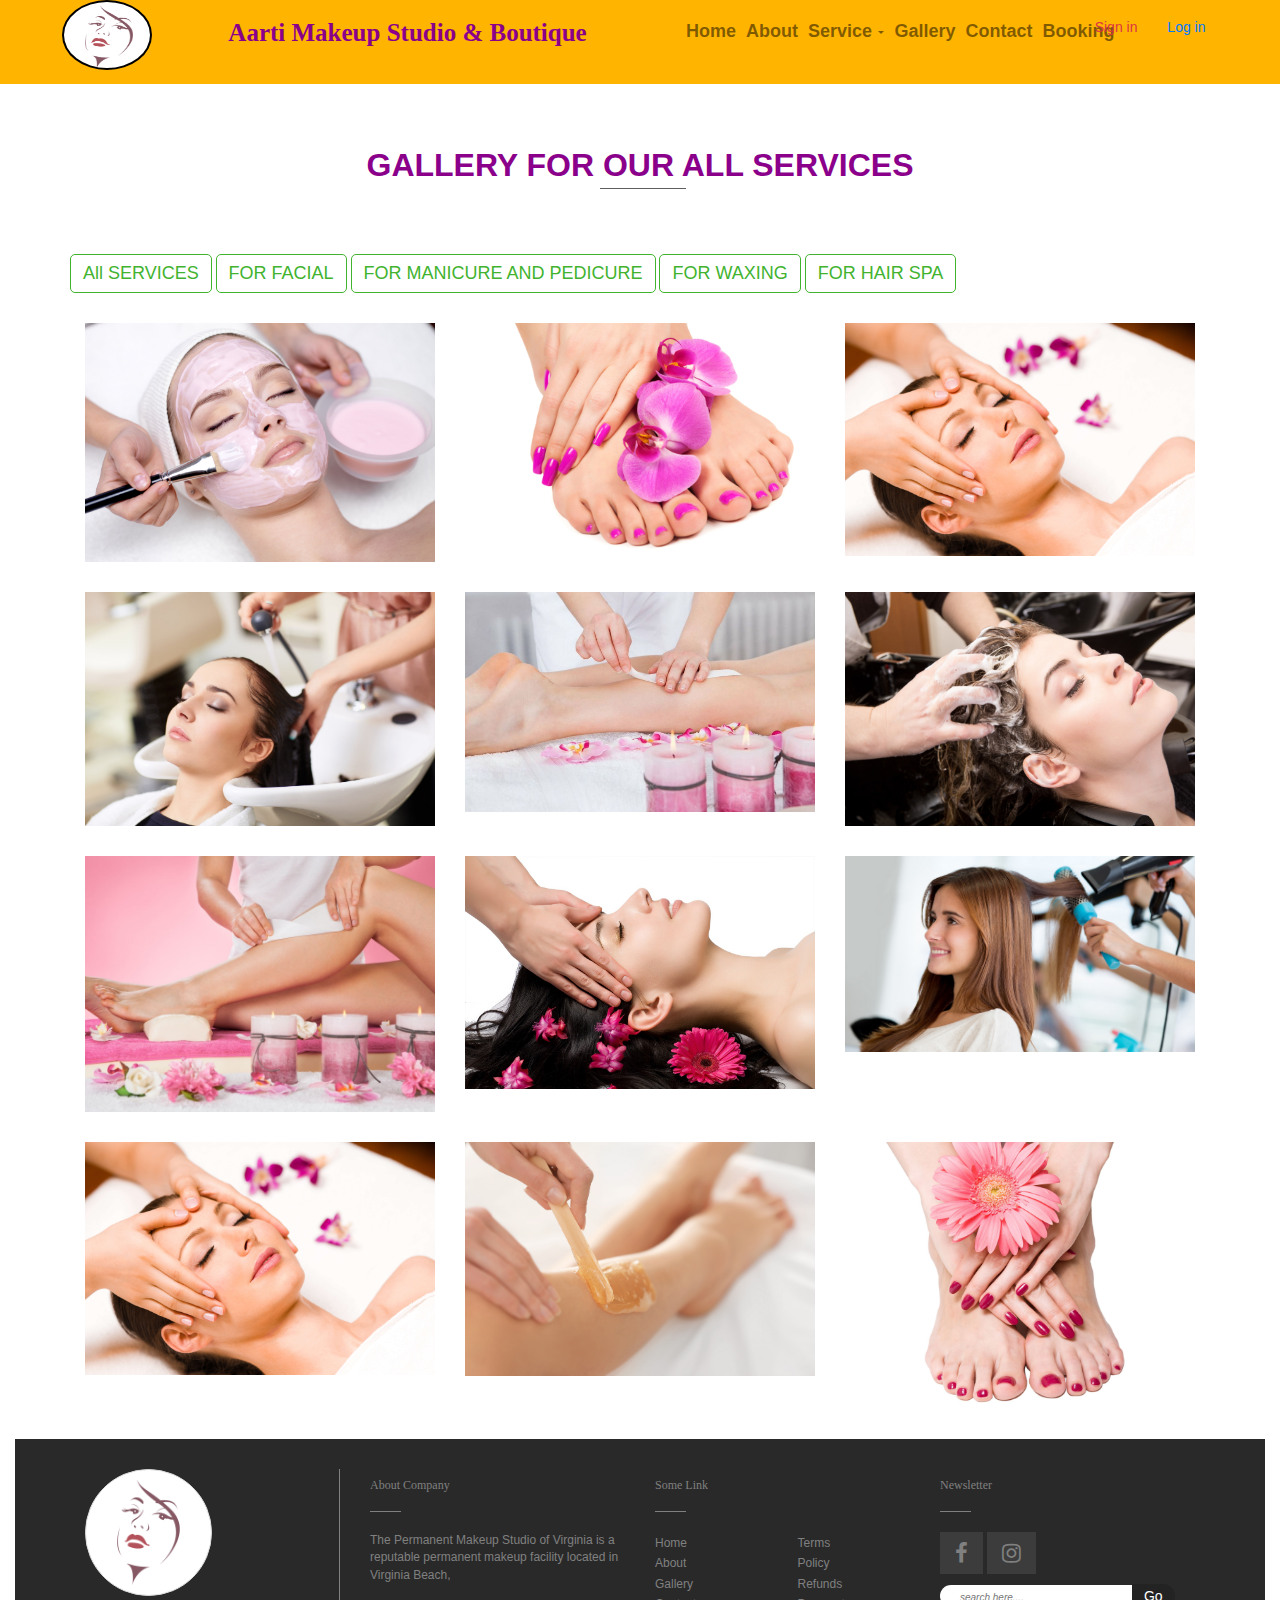
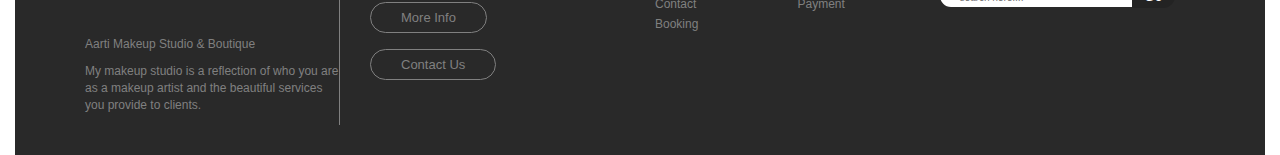
<file: gallery.html>
<!DOCTYPE html>
<html lang="en">
  <head>
    <meta charset="UTF-8" />
    <meta http-equiv="X-UA-Compatible" content="IE=edge" />
    <meta name="viewport" content="width=device-width, initial-scale=1.0" />
    <link rel="stylesheet" href="css/bootstrap.min.css" />
    <link rel="stylesheet" href="css/font-awesome.min.css" />
    <link rel="stylesheet" href="css/homestyle.css" />
    <script src="js/jquery-3.2.1.min.js"></script>
    <script src="js/popper.min.js"></script>
    <script src="js/bootstrap.js"></script>
    <title>Gallery Page</title>
  <link href="//maxcdn.bootstrapcdn.com/bootstrap/3.3.0/css/bootstrap.min.css" rel="stylesheet" id="bootstrap-css">
  <script src="//maxcdn.bootstrapcdn.com/bootstrap/3.3.0/js/bootstrap.min.js"></script>
  <script src="//code.jquery.com/jquery-1.11.1.min.js"></script>
  <style>
    .gallery-title
{
    font-size: 36px;
    color: #42B32F;
    text-align: center;
    font-weight: 500;
    margin-bottom: 70px;
}
.gallery-title:after {
    content: "";
    position: absolute;
    width: 7.5%;
    left: 46.5%;
    height: 45px;
    border-bottom: 1px solid #5e5e5e;
}
.filter-button
{
    font-size: 18px;
    border: 1px solid #42B32F;
    border-radius: 5px;
    text-align: center;
    color: #42B32F;
    margin-bottom: 30px;

}
.filter-button:hover
{
    font-size: 18px;
    border: 1px solid #42B32F;
    border-radius: 5px;
    text-align: center;
    color: #ffffff;
    background-color: #42B32F;

}
.btn-default:active .filter-button:active
{
    background-color: #42B32F;
    color: white;
}

.port-image
{
    width: 100%;
}

.gallery_product
{
    margin-bottom: 30px;
}

  </style>
  <script type="text/javascript">
    $(document).ready(function(){

    $(".filter-button").click(function(){
        var value = $(this).attr('data-filter');
        
        if(value == "all")
        {
            //$('.filter').removeClass('hidden');
            $('.filter').show('1000');
        }
        else
        {
//            $('.filter[filter-item="'+value+'"]').removeClass('hidden');
//            $(".filter").not('.filter[filter-item="'+value+'"]').addClass('hidden');
            $(".filter").not('.'+value).hide('3000');
            $('.filter').filter('.'+value).show('3000');
            
        }
    });
    
    if ($(".filter-button").removeClass("active")) {
$(this).removeClass("active");
}
$(this).addClass("active");

});
  </script>
  </head>
  <body>
   <div class="container-fluid">
      <!-- Header/menu bar -->

      <div class="row menurow sticky-top">
        <div class="col-sm-2">
          <div class="imgsec">
            <img src="image/logo.png" alt="" class="imgstyle" />
          </div>
        </div>
        <div class="col-sm-4">
          <p class="textstyle">Aarti Makeup Studio & Boutique</p>
        </div>
        <div class="col-sm-4">
          <nav class="navbar navbar-expand-sm navbar-light">
            <button
              class="navbar-toggler"
              type="button"
              data-toggle="collapse"
              data-target="#navbarTogglerDemo03"
              aria-controls="navbarTogglerDemo03"
              aria-expanded="false"
              aria-label="Toggle navigation"
            >
              <span class="navbar-toggler-icon"></span>
            </button>

            <div class="collapse navbar-collapse" id="navbarTogglerDemo03">
              <ul class="navbar-nav mr-auto mt-2 mt-lg-0">
                <li class="nav-item">
                  <a class="nav-link" href="index.html"
                    ><font size="4"><b>Home </b></font><span class="sr-only">(current)</span></a
                  >
                </li>
                <li class="nav-item">
                  <a class="nav-link" href="contact.html"><font size="4"><b>About</b></font></a>
                </li>
                <li class="nav-item dropdown dmenu">
                  <a
                    class="nav-link dropdown-toggle"
                    href="#"
                    id="navbardrop"
                    data-toggle="dropdown"
                  >
                    <font size="4"><b>Service</b></font>
                  </a>
                  <div
                    class="dropdown-menu sm-menu"
                    style="background-color: #ffb400"
                  >
                    <a class="dropdown-item" href="facialService.html">FACIAL</a>
                    <a class="dropdown-item" href="manicurePedicureService.html">MANICURE AND PEDICURE</a>
                    <a class="dropdown-item" href="waxingService.html">WAXING</a>
                    <a class="dropdown-item" href="hairSpaService.html">HAIR SPA</a>
                  </div>
                </li>
                <li class="nav-item">
                  <a class="nav-link" href="gallery.html"><font size="4"><b>Gallery</b></font></a>
                </li>
                <li class="nav-item">
                  <a class="nav-link" href="about.html"><font size="4"><b>Contact</b></font></a>
                </li>
                <li class="nav-item">
                  <a class="nav-link" href="booking.html"><font size="4"><b>Booking</b></font></a>
                </li>
                <!-- <li class="nav-item dropdown dmenu">
                    <a class="nav-link dropdown-toggle" href="#" id="navbardrop" data-toggle="dropdown">
                      Dropdown link
                    </a>
                    <div class="dropdown-menu sm-menu">
                      <a class="dropdown-item" href="#">Link 1</a>
                      <a class="dropdown-item" href="#">Link 2</a>
                      <a class="dropdown-item" href="#">Link 3</a>
                      <a class="dropdown-item" href="#">Link 4</a>
                      <a class="dropdown-item" href="#">Link 5</a>
                      <a class="dropdown-item" href="#">Link 6</a>
                    </div>
                  </li> -->
              </ul>
            </div>
          </nav>
        </div>
        <div class="col-sm-2">
          <a href="register.html"><button class="btn btn-outline-danger mt-3">Sign in</button></a>
           <a href="login.html"><button class="btn btn-outline-primary mt-3">Log in</button></a>
        </div>
      </div><br>


      <!-- carousel part -->
    


<!------ Include the above in your HEAD tag ---------->

 <div class="container">
        <div class="row">
        <div class="gallery col-lg-12 col-md-12 col-sm-12 col-xs-12">
          <br>
            <h1 class="gallery-title"><font color="#8B008B" size="6"><b>GALLERY FOR OUR ALL SERVICES</b></font></h1>
        </div>

        <div align="center">
            <button class="btn btn-default filter-button" data-filter="all">All SERVICES</button>
            <button class="btn btn-default filter-button" data-filter="hdpe">FOR FACIAL</button>
            <button class="btn btn-default filter-button" data-filter="sprinkle"> FOR MANICURE AND PEDICURE</button>
            <button class="btn btn-default filter-button" data-filter="spray">FOR WAXING</button>
            <button class="btn btn-default filter-button" data-filter="irrigation">FOR HAIR SPA</button>
        </div>
        <br>
            <div class="gallery_product col-lg-4 col-md-4 col-sm-4 col-xs-6 filter hdpe">
                <img src="image/f1.jpg" class="img-fluid">
            </div>

            <div class="gallery_product col-lg-4 col-md-4 col-sm-4 col-xs-6 filter sprinkle">
                <img src="image/m1.jpg" class="img-fluid">
            </div>

            <div class="gallery_product col-lg-4 col-md-4 col-sm-4 col-xs-6 filter hdpe">
                <img src="image/f2.jpg" class="img-fluid">
            </div>

            <div class="gallery_product col-lg-4 col-md-4 col-sm-4 col-xs-6 filter irrigation">
                <img src="image/h1.jpg" class="img-fluid">
            </div>

            <div class="gallery_product col-lg-4 col-md-4 col-sm-4 col-xs-6 filter spray">
                <img src="image/w2.jpg" class="img-fluid">
            </div>

            <div class="gallery_product col-lg-4 col-md-4 col-sm-4 col-xs-6 filter irrigation">
                <img src="image/h2.jpg" class="img-fluid">
            </div>

            <div class="gallery_product col-lg-4 col-md-4 col-sm-4 col-xs-6 filter spray">
                <img src="image/w1.jpg" class="img-fluid">
            </div>

            <div class="gallery_product col-lg-4 col-md-4 col-sm-4 col-xs-6 filter irrigation">
                <img src="image/h3.jpg" class="img-fluid">
            </div>

            <div class="gallery_product col-lg-4 col-md-4 col-sm-4 col-xs-6 filter irrigation">
                <img src="image/h4.jpg" class="img-fluid">
            </div>

            <div class="gallery_product col-lg-4 col-md-4 col-sm-4 col-xs-6 filter hdpe">
                <img src="image/f2.jpg" class="img-fluid">
            </div>

            <div class="gallery_product col-lg-4 col-md-4 col-sm-4 col-xs-6 filter spray">
                <img src="image/w4.jpg" class="img-fluid">
            </div>

            <div class="gallery_product col-lg-4 col-md-4 col-sm-4 col-xs-6 filter sprinkle">
                <img src="image/m2.jpg" class="img-fluid">
            </div>
        </div>
    </div>
</section>



  <!-- footer part -->
  <footer class="container-fluid bg-grey py-5">
    <div class="container">
       <div class="row">
          <div class="col-md-6">
             <div class="row">
                <div class="col-md-6 ">
                   <div class="logo-part">
                      <img src="image/logo.png" class="w-50 logo-footer img-thumbnail rounded-circle" >
                      <p>Aarti Makeup Studio & Boutique</p>
                      <p>My makeup studio is a reflection of who you are as a makeup artist and the beautiful services you provide to clients.</p>
                   </div>
                </div>
                <div class="col-md-6 px-4">
                   <h6> About Company</h6>
                   <p>The Permanent Makeup Studio of Virginia is a reputable permanent makeup facility located in Virginia Beach,</p>
                   <a href="#" class="btn-footer"> More Info </a><br>
                   <a href="#" class="btn-footer"> Contact Us</a>
                </div>
             </div>
          </div>
          <div class="col-md-6">
             <div class="row">
                <div class="col-md-6 px-4">
                   <h6> Some Link </h6>
                   <div class="row ">
                      <div class="col-md-6">
                         <ul>
                            <li> <a href="#"> Home</a> </li>
                            <li> <a href="#"> About</a> </li>
                            <li> <a href="#"> Gallery</a> </li>
                            <li> <a href="#"> Contact</a> </li>
                            <li> <a href="#"> Booking</a> </li>
                         </ul>
                      </div>
                      <div class="col-md-6 px-4">
                         <ul>
                            <li> <a href="#"> Terms</a> </li>
                            <li> <a href="#"> Policy</a> </li>
                            <li> <a href="#"> Refunds</a> </li>
                            <li> <a href="#"> Payment</a> </li>
                         </ul>
                      </div>
                   </div>
                </div>
                <div class="col-md-6 ">
                   <h6> Newsletter</h6>
                   <div class="social">
                      <a href="#"><i class="fa fa-facebook" aria-hidden="true"></i></a>
                      <a href="#"><i class="fa fa-instagram" aria-hidden="true"></i></a>
                   </div>
                   <form class="form-footer my-3">
                      <input type="text"  placeholder="search here...." name="search">
                      <input type="button" value="Go" >
                   </form>
                </div>
             </div>
          </div>
       </div>
    </div>
    </div>


  </div>
  </body>
</html>
</file>
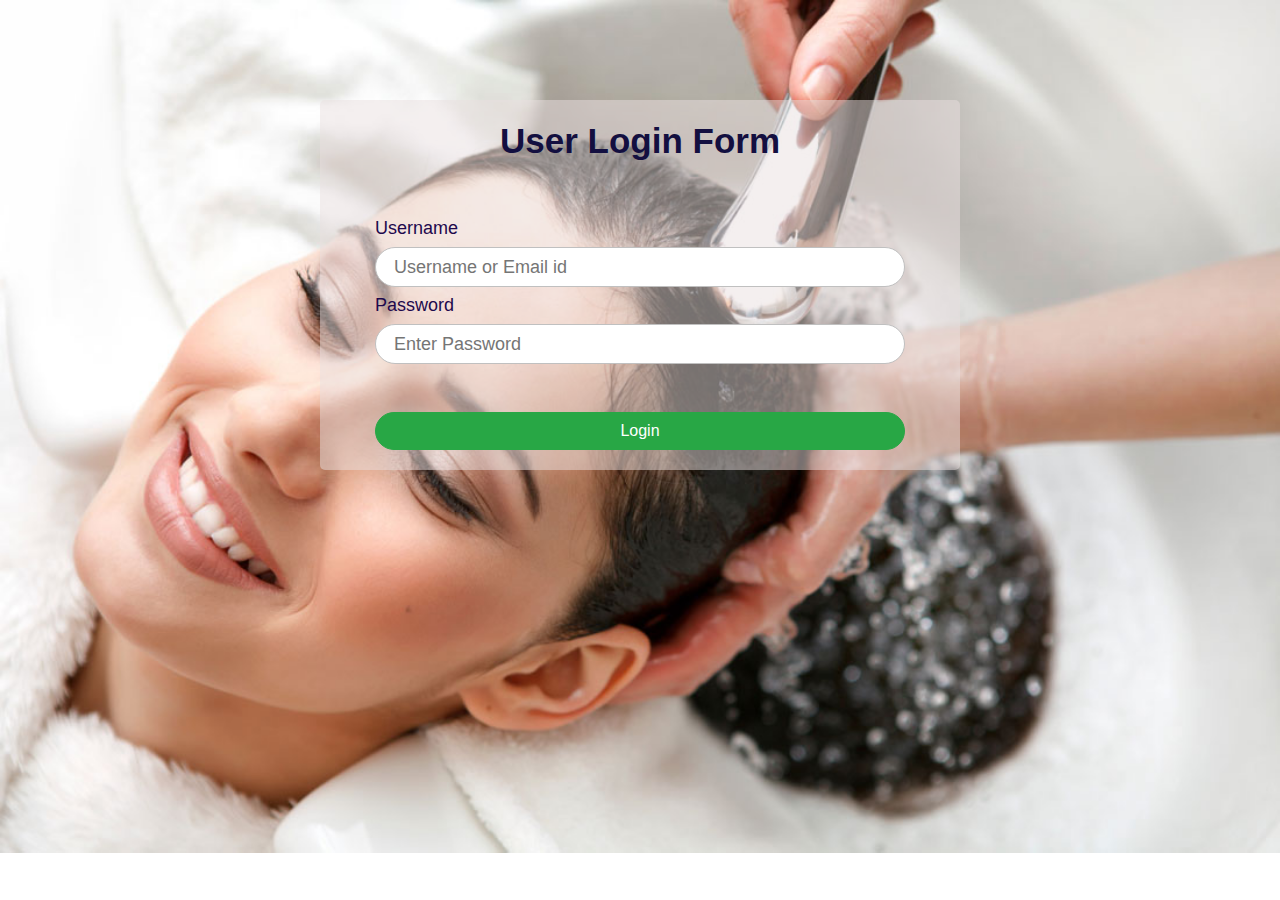
<file: login.html>
<!DOCTYPE html>
<html lang="en">
<head>
    <meta charset="UTF-8">
    <meta http-equiv="X-UA-Compatible" content="IE=edge">
    <meta name="viewport" content="width=device-width, initial-scale=1.0">
    <meta charset="UTF-8" />
    <meta http-equiv="X-UA-Compatible" content="IE=edge" />
    <meta name="viewport" content="width=device-width, initial-scale=1.0" />
    <link rel="stylesheet" href="css/bootstrap.min.css" />
    <link rel="stylesheet" href="css/font-awesome.min.css" />
    <link rel="stylesheet" href="css/login.css" />
    <script src="js/jquery-3.2.1.min.js"></script>
    <script src="js/popper.min.js"></script>
    <script src="js/bootstrap.js"></script>
    <title>Login page</title>
    
</head>
<body>
    <div class="container-fluid">
        <div class="row">
            <div class="col-sm-6 mx-auto m">
                <h1 class="label text-center">User Login Form</h1>
                <form action="" class="login_form">
                    <div class="font">Username</div>
                    <input type="text" class="" placeholder="Username or Email id" required>
                    <div class="font">Password</div>
                    <input type="text" class="" placeholder="Enter Password" required>
                    <button type="submit" class="btn btn-success btn-block mt-5 login">Login</button>
                </form>
            </div>
        </div>
    </div>
</body>
</html>
</file>
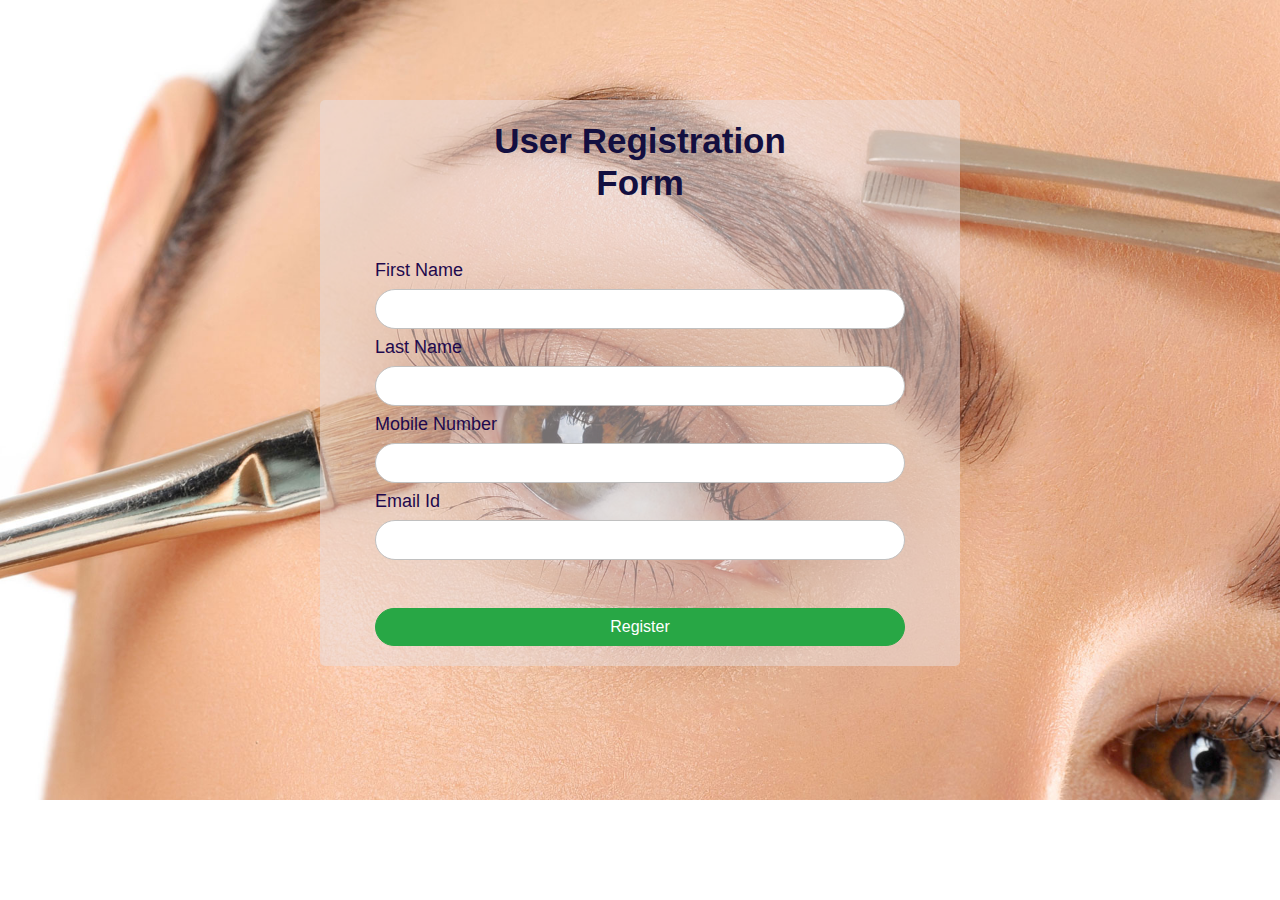
<file: register.html>
<!DOCTYPE html>
<html lang="en">
<head>
    <meta charset="UTF-8">
    <meta http-equiv="X-UA-Compatible" content="IE=edge">
    <meta name="viewport" content="width=device-width, initial-scale=1.0">
    <meta charset="UTF-8" />
    <meta http-equiv="X-UA-Compatible" content="IE=edge" />
    <meta name="viewport" content="width=device-width, initial-scale=1.0" />
    <link rel="stylesheet" href="css/bootstrap.min.css" />
    <link rel="stylesheet" href="css/font-awesome.min.css" />
    <link rel="stylesheet" href="css/register.css" />
    <script src="js/jquery-3.2.1.min.js"></script>
    <script src="js/popper.min.js"></script>
    <script src="js/bootstrap.js"></script>
    <title>Register page</title>
    
</head>
<body>
    <div class="container-fluid">
        <div class="row">
            <div class="col-sm-6 mx-auto m">
                <h1 class="label text-center">User Registration Form</h1>
                <form action="" class="login_form">
                    <div class="font">First Name</div>
                    <input type="text" class="" required>
                    <div class="font">Last Name</div>
                    <input type="text" class="" required>
                    <div class="font">Mobile Number</div>
                    <input type="number" class="" required>
                    <div class="font">Email Id</div>
                    <input type="email" class="" required>
                    <button type="submit" class="btn btn-success btn-block mt-5 register">Register</button>
                </form>
            </div>
        </div>
    </div>
</body>
</html>
</file>
<file: css/homestyle.css>
body{
    margin:0px;
    padding:0px;
}
/*Menubar/header part css*/
.menurow{
    background-color: #FFB400;
}
.textstyle{
    font-size: 25px;
    margin-top:15px;
    font-family:Algerian;
    color:darkmagenta;
    font-weight:bolder;
}
.imgsec{
    height:70px;
    width:90px;
    background-color: white;
    margin: auto;
    border:2px double black;
    border-radius: 50%;

}
.imgstyle{
    height:70px;
    width:90px;
    border-radius:50%;
}
/*experience part css*/
/* .exp{
    border:1px solid black;
    border-radius:6px;
} */
.experience{
    font-family:Comic Sans MS;
    color:maroon;
}
.experience1{
    font-family: Algerian;
    color:aqua;
}
.experience2{
    font-family: Bradley Hand ITC;
    font-weight:bold;
    color:#886dec;
}
/*services part css*/
.services{
    font-size: 25px;
    font-family: Algerian;
    color:rgb(250, 11, 250);
}
/*service1 part css*/
.services1{
    font-size: 20px;
    font-family: monospace;
    color: rgb(69, 113, 236);
}
/*footer part*/
body {
        font-family: 'Signika', sans-serif;
     }
     .bg-grey {
        background: #292929;
     }
     .logo-footer {
        margin-bottom: 40px;
     }
     footer {
            color: grey;
     }
     footer p, a {
    font-size: 12px;
    font-family: 'Roboto', sans-serif;
}
footer h6 {
    font-family: 'Playfair Display', serif;
    margin-bottom: 40px;
    position: relative;
}
footer h6:after {
    position: absolute;
    content: "";
    background: grey;
    width: 12%;
    height: 1px;
    left: 0;
    bottom: -20px;
}
     .btn-footer {
                 color: grey;
              
                text-decoration: none;
                border: 1px solid;
                border-radius: 43px;
                font-size: 13px;
                padding: 7px 30px;
                line-height: 47px;
     }
     .btn-footer:hover {
                
                text-decoration: none;
               
     }
    .form-footer input[type="text"] {
        border: none;
    border-radius: 16px 0 0 16px;
    outline: none;
    padding-left: 10px;
    
}
::placeholder {
    font-size: 10px;
    padding-left: 10px;
    font-style: italic;
}
 .form-footer input[type="button"] {
    border: none;
    background:#232323;
        margin-left: -5px;
    color: #fff;
    outline: none;
    border-radius: 0 16px 16px 0;
    padding: 2px 12px;
}
     .social .fa {
    color: grey;
    font-size: 22px;
    padding: 10px 15px;
    background: #3c3c3c;
}
     footer ul li {
    list-style: none;
    display: block;
}
  footer ul  {
   padding-left: 0;
}
footer ul  li a{
  text-decoration: none;
  color: grey;
  text-decoration:none;
}
a:hover {
    text-decoration: none;
    color: #f5f5f5 !important;
    
}
.logo-part {
    border-right: 1px solid grey;
    height: 100%;
    }
</file>
<file: css/login.css>
*{
    padding: 0px;
    margin: 0px;
}
body{
    background-image:url(../image/d11.jpg);
    background-repeat: no-repeat;
    background-size: cover;
    align-items: center;
    justify-content: center;
    display: flex;
    font-family: sans-serif;
}
.m{
    position: relative;
    margin-top:100px;
    background-color: rgba(233, 223, 223,0.5);
    border-radius: 5px;
    
}
.label{
    padding: 20px 130px;
    font-size: 35px;    
    font-weight: bold;
    color:#130f40;
}
.login_form{
    padding: 20px 40px;

}
.login_form .font{
    font-size: 18px;
    color: #1e094d;
    margin:5px 0;
}
.login_form input{
    height: 40px;
    width:100%;
    padding: 0 18px;
    font-size:18px;
    outline: none;
    border:1px solid silver;
    border-radius: 20px;
}
.login{
    border-radius:20px;
}
</file>
<file: css/register.css>
*{
    padding: 0px;
    margin: 0px;
}
body{
    background-image:url(../image/d13.jpg);
    background-repeat: no-repeat;
    background-size: cover;
    align-items: center;
    justify-content: center;
    display: flex;
    font-family: sans-serif;
}
.m{
    position: relative;
    margin-top:100px;
    background-color: rgba(233, 223, 223,0.5);
    border-radius: 5px;
    
}
.label{
    padding: 20px 130px;
    font-size: 35px;    
    font-weight: bold;
    color:#130f40;
}
.login_form{
    padding: 20px 40px;

}
.login_form .font{
    font-size: 18px;
    color: #1e094d;
    margin:5px 0;
}
.login_form input{
    height: 40px;
    width:100%;
    padding: 0 18px;
    font-size:18px;
    outline: none;
    border:1px solid silver;
    border-radius: 20px;
}
.register{
    border-radius:20px;
}
</file>
